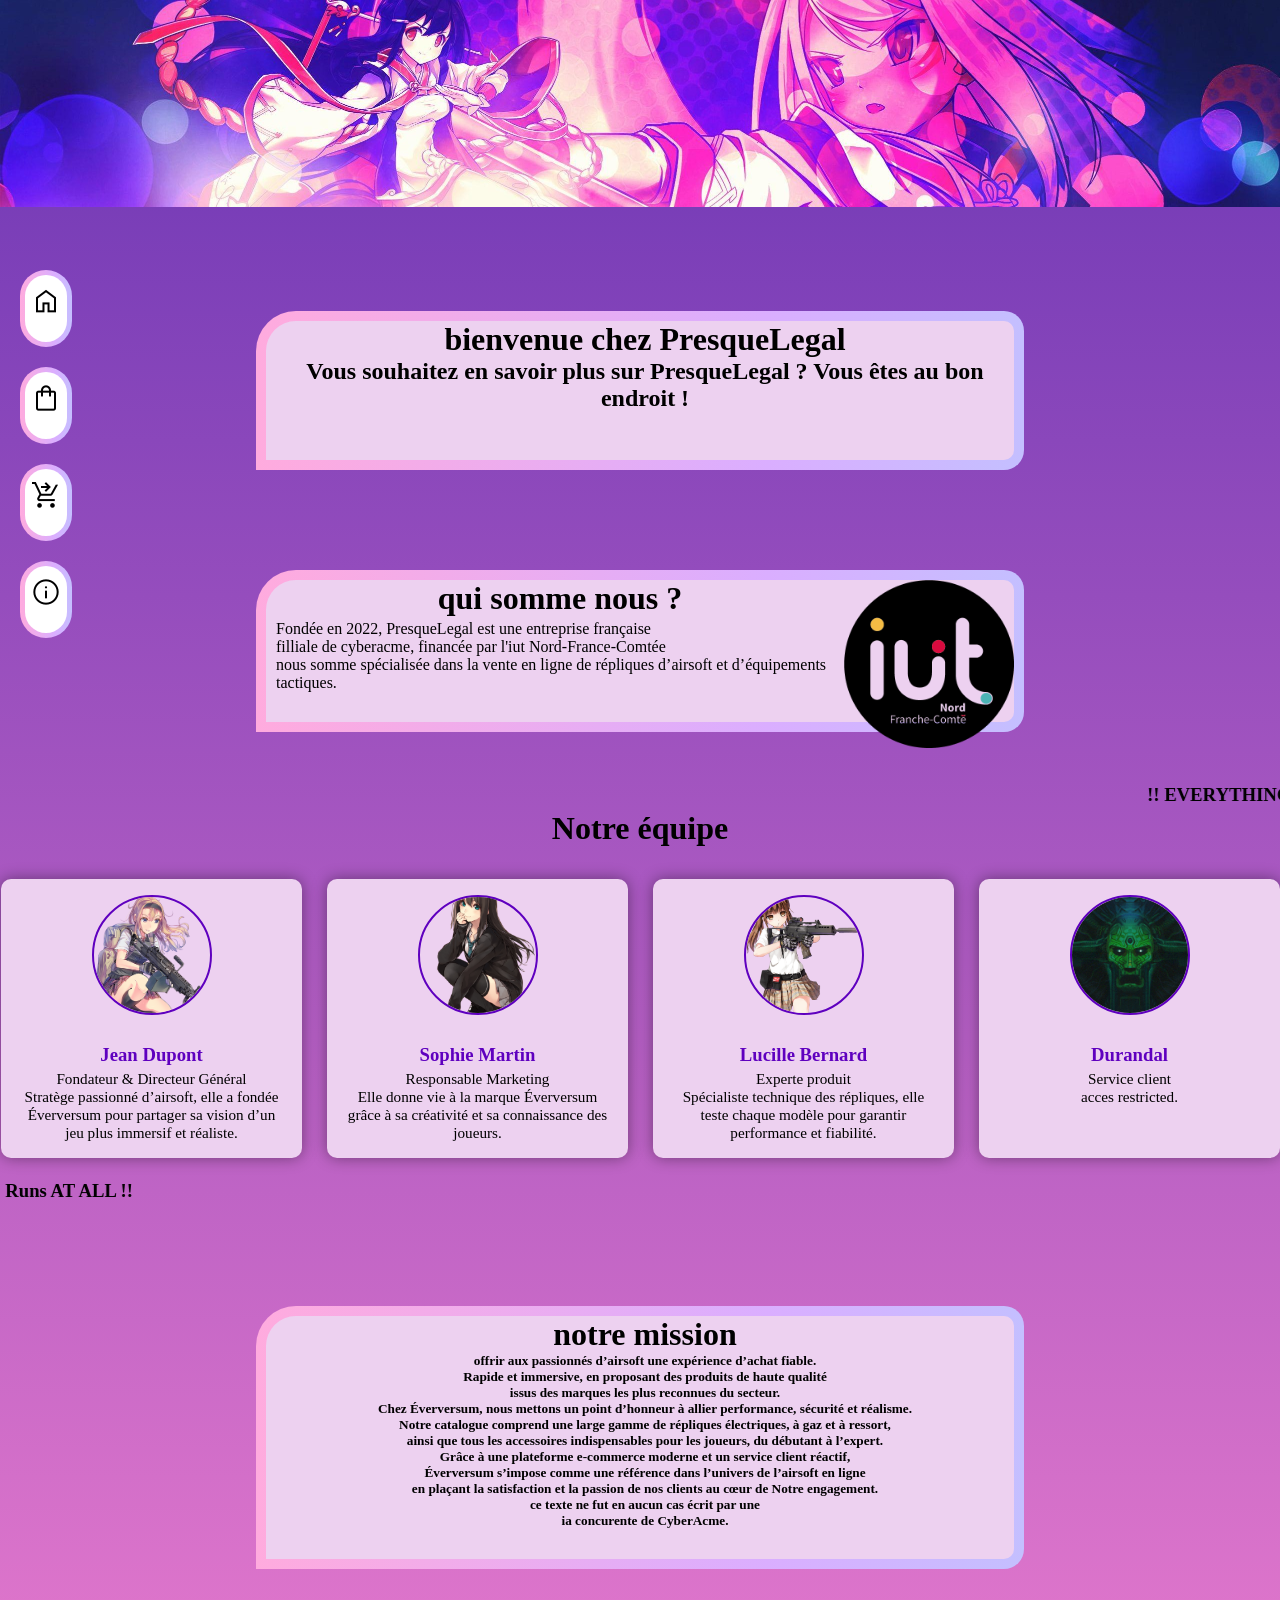
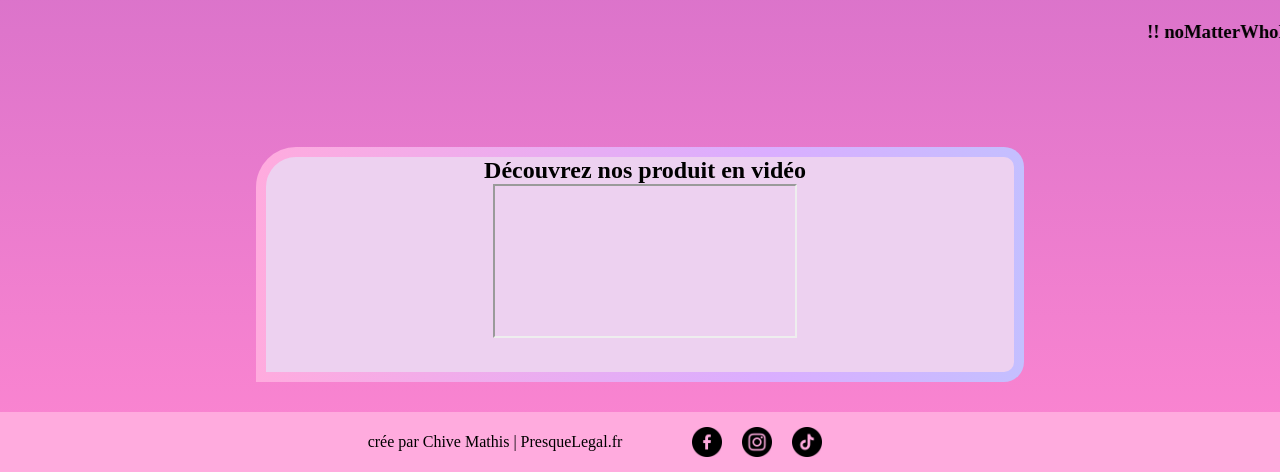
<file: page4.html>
<!DOCTYPE html>
<html lang="en">
<head>
    <meta charset="UTF-8">
    <meta name="viewport" content="width=device-width, initial-scale=1.0">
    <link rel="stylesheet" href="https://fonts.googleapis.com/css2?family=Material+Symbols+Outlined:opsz,wght,FILL,GRAD@20..48,100..700,0..1,-50..200" />
     <link rel="stylesheet" href="page4.css">
  
    <title>Document</title>
</head>
<body>
    <nav>
      <div class="navblock accueil"><span class="material-symbols-outlined">home</span><span class="nom-menu">accueil</span></div>
      <div class="navblock shop"><span class="material-symbols-outlined">shopping_bag</span><span class="nom-menu">shop</span></div>
      <div class="navblock panier"><span class="material-symbols-outlined">shopping_cart_checkout</span><span class="nom-menu">panier</span></div>
      <div class="navblock a-propos"><span class="material-symbols-outlined">info</span><span class="nom-menu">info</span></div>
    </nav>



 <div id="banner"><img src="accueil-fichier/image-banner.jpg"></div>  


<div class="qui">
        <h1>bienvenue chez PresqueLegal</h1>
        <!-- <img class="imag" src="cyaclogo.png" alt="image non chargée"> -->
        
        <h2>Vous souhaitez en savoir plus sur PresqueLegal ? Vous êtes au bon endroit !</h2> <br>
        

      </div> 

 <div class="qui">
        <img class="view" src="IUT-NFC-solo-logo-rond.png" alt="image non chargée">
        <h1>qui somme nous ?</h1>
        <!-- <img class="imag" src="cyaclogo.png" alt="image non chargée"> -->
      
        <p> Fondée en 2022, PresqueLegal est une entreprise française <br> filliale de cyberacme, financée par l'iut Nord-France-Comtée <br> nous somme spécialisée dans la vente en ligne de répliques d’airsoft et d’équipements tactiques.</p>

      </div> 
<!-- <img class="imag" src="cyberpresentation.jpeg" alt="image non chargée"> -->
<div>
      <marquee class="adsscreen" behavior="" direction="ligne">
        <div class="ads">
          <h3><br>!! EVERYTHINGS Runs on CyAc !! </h3>
        </div>  
      </marquee></div>

      <div class="autoplay">
        <h1>Notre équipe</h1>
        <div class="team">
            <div class="member">
                <img src="accueil-fichier/girl1.png" alt="Jean Dupont">
                <h3>Jean Dupont</h3>
                <p>Fondateur & Directeur Général</p>
                <p>Stratège passionné d’airsoft, elle a fondée Éverversum pour partager sa vision d’un jeu plus immersif et réaliste.</p>
            </div>
            <div class="member">
                <img src="accueil-fichier/girl2.png" alt="Sophie Martin">
                <h3>Sophie Martin</h3>
                <p>Responsable Marketing</p>
                <p>Elle donne vie à la marque Éverversum grâce à sa créativité et sa connaissance des joueurs.</p>
            </div>
            <div class="member">
                <img src="accueil-fichier/girl3.png" alt="Lucas Bernard">
                <h3>Lucille Bernard</h3>
                <p>Experte produit</p>
                <p>Spécialiste technique des répliques, elle teste chaque modèle pour garantir performance et fiabilité.</p>
            </div>
            <div class="member">
                <img src="durandal4.jpg" alt="Emma Lefevre">
                <h3>Durandal</h3>
                <p>Service client</p>
                <p>acces restricted.</p>
            </div>
        </div>
        </div>
        
<div>
      <marquee class="adsscreen" behavior="" direction="right">
        <div class="ads">
          <h3><br>!! OR NOTHINGS Runs AT ALL !! </h3>
        </div>  
      </marquee></div>    

      <div class="qui">

        <h1>notre mission</h1>
        <h5>offrir aux passionnés d’airsoft une expérience d’achat fiable. <br> Rapide et immersive, en proposant des produits de haute qualité <br> issus des marques les plus reconnues du secteur. <br>

        Chez Éverversum, nous mettons un point d’honneur à allier performance, sécurité et réalisme. <br> Notre catalogue comprend une large gamme de répliques électriques, à gaz et à ressort, <br> ainsi que tous les accessoires indispensables pour les joueurs, du débutant à l’expert. <br>

        Grâce à une plateforme e-commerce moderne et un service client réactif, <br> Éverversum s’impose comme une référence dans l’univers de l’airsoft en ligne <br> en plaçant la satisfaction et la passion de nos clients au cœur de Notre engagement. <br>ce texte ne fut en aucun cas écrit par une <br> ia concurente de CyberAcme. </h5>
      </div> 

      <div>
      <marquee class="adsscreen" behavior="" direction="">
        <div class="ads">
          <h3><br>!! noMatterWhoLosesCyberAcmeWins!! </h3>
        </div>  
      </marquee></div>    

        <div class="qui">
        <h2>Découvrez nos produit en vidéo</h2>
        <div class="video-container">
            <!-- Remplace le lien ci-dessous par ta propre vidéo YouTube -->
            <iframe src="https://www.youtube.com/watch?v=d11drnw4J7U" 
                    title="Présentation Éverversum" 
                    allowfullscreen>
            </iframe>
        </div>
    </div>
   
    
    
    <script>

      document.getElementsByClassName('accueil')[0].onclick = function() {
        window.location.href = 'index.html';
      };
      
      document.getElementsByClassName('shop')[0].onclick = function() {
        window.location.href = 'page2.html';
      }; 

      document.getElementsByClassName('panier')[0].onclick = function() {
        window.location.href = 'page3.html';
      }; 

      document.getElementsByClassName('a-propos')[0].onclick = function() {
        window.location.href = 'page4.html';
      }; 

    </script>

</body>
    <footer>
      <p class="parent">crée par Chive Mathis | PresqueLegal.fr</p>
      <img class="social" src="accueil-fichier/social/facebook.png">
      <img class="social" src="accueil-fichier/social/instagram (1).png">
      <img class="social" src="accueil-fichier/social/tic-tac.png">
      <p class="test">
      </p>
      <n>
      </div></n>


    </footer>
</html>
</file>
<file: page4.css>
/* ///////////////////////////////////////////////////////////////////////////////////////////////////////////////////////*/

* {
    margin: 0;
    padding: 0; 
    box-sizing: border-box;
}

body{
    background: linear-gradient(180deg, #6b36b5, #fd86d1);

}
.bullshit{
    font-size: large;
    margin-left: 90px;
    animation: rotation 30s infinite linear;
}

#banner{
    width: 100%;
    aspect-ratio: 8/1;
}
#banner img{
    width: 100%;
    height: auto;
}
.imag{
    height: 70px;
    width: 150px;
    float: right;
    
}
.view{
    height: 168px;
    width: 170px;
    float: right;
    margin-right: 0px;
    border-radius: 10px;
    
}

.qui{
    position: relative;
    display: block;
    z-index: 15;
    border-radius: 40px 20px 20px 0px;
    text-align: center;
    width: 60%;
    margin-top: 100px;
    margin-left: 20%;
    margin-bottom: 30px;
    height: auto;
    padding: 10px;
    padding-right: 15px;
    padding-top: 0px;
    padding-bottom: 30px;
    padding-right: 0px;
    transition: all 0.3s ease-in-out;
    border: 10px solid transparent;
    
    background-image:
    
    linear-gradient(#edd1f0, #edd1f0),
    linear-gradient(90deg, #ffabde, #daaeff, #aed0ff, #aafef8);
    background-clip: padding-box, border-box;
    background-origin: border-box;
    background-size: auto, 200% 100%;
    background-position: 0 0, 0% 50%;
    animation: moveGradient 3s linear infinite;
    color: #000;
}

.qui p{
    margin-top: 3px;
    text-align: justify;
    text-align: left;
}

.qui:hover{
    transform: scale(1.05);
    box-shadow: 0 8px 20px rgba(0,0,0,0.2);
}
footer{
    width: 100%;
    height: 60px;
    background-color: #ffabde;
    display: flex;
    justify-content: center;
    align-items: center;
    gap: 20px;
    position: relative;
    z-index: 50;
}

footer p{
    margin-right: 50px;
}
.social{
    width: 30px;
    height: auto;
    cursor: pointer;
    transition: all 0.2s ease-in-out;
}
.social:hover{
    transform: scale(1.1);
}
h5{
        text-align: justify;
        text-align: center;
}


h1{
    text-align: center;
}
.team {
display: grid;
grid-template-columns: repeat(auto-fit, minmax(250px, 1fr));
gap: 1.5em;
margin-top: 2em;
}
.team h2{
    align-items: center;
}
.member {

background-color: #edd1f0;
margin-left: 1px;
border-radius: 10px;
padding: 1em;
text-align: center;
box-shadow: 0 0 15px rgba(0,0,0,0.4);
transition: transform 0.3s ease, box-shadow 0.3s ease;
}


.member:hover {
transform: translateY(-5px);
box-shadow: 0 0 25px rgba(0,191,166,0.5);
z-index: 4;
}

.member img {
width: 120px;
height: 120px;
object-fit: cover;
border-radius: 50%;
margin-bottom: 1em;
border: 2px solid #5f00bf;
}

.member h3 {
margin: 0.5em 0 0.2em;
color: #5f00bf;
}
.adsscreen{
    z-index: -1;
}
.member p {
font-size: 0.95em;
color: #000000;
}

/* nav bar ///////////////////////////////////////////////////////////////////////////////////////////////////////////////////////*/


.material-symbols-outlined {
  font-variation-settings:
  'FILL' 0,
  'wght' 300,
  'GRAD' 0,
  'opsz' 24;
  font-size: 2em !important;
  transition: all 0.2s ease-in-out;
}
.navblock {
    text-align: center;
    background-color: #ffabde;
    padding: 10px 5px;
    margin-left: 10px;
    
    border-radius: 50px;
    margin-bottom: 20px;
    cursor: pointer;
    transition: all 0.2s ease-in-out;

    border: 5px solid transparent;
    
    background-image:
    
    linear-gradient(white, white),
    linear-gradient(90deg, #ffabde, #daaeff, #aed0ff, #aafef8);
    background-clip: padding-box, border-box;
    background-origin: border-box;
    background-size: auto, 200% 100%;
    background-position: 0 0, 0% 50%;
    animation: moveGradient 3s linear infinite;
    color: #000;
}
.navblock .nom-menu {
    font-size: 10px;
    display: block;
    text-align: center;
    opacity: 0;
    transition: all 0.2s ease-in-out;
    font-weight: bold;
}
.navblock:hover .nom-menu{
    opacity: 1;
    
}
.navblock:hover .material-symbols-outlined {
    font-variation-settings: 'wght' 400;
}
.navblock:hover {
    background-color: #daaeff;
    transform: scale(1.05);
    box-shadow: 0 8px 20px rgba(0,0,0,0.2);
}

nav{
    margin-top: 30vh;
    margin-left: 10px;
    position: fixed;
    margin-right: 10px;
    z-index: 1;
}
</file>
